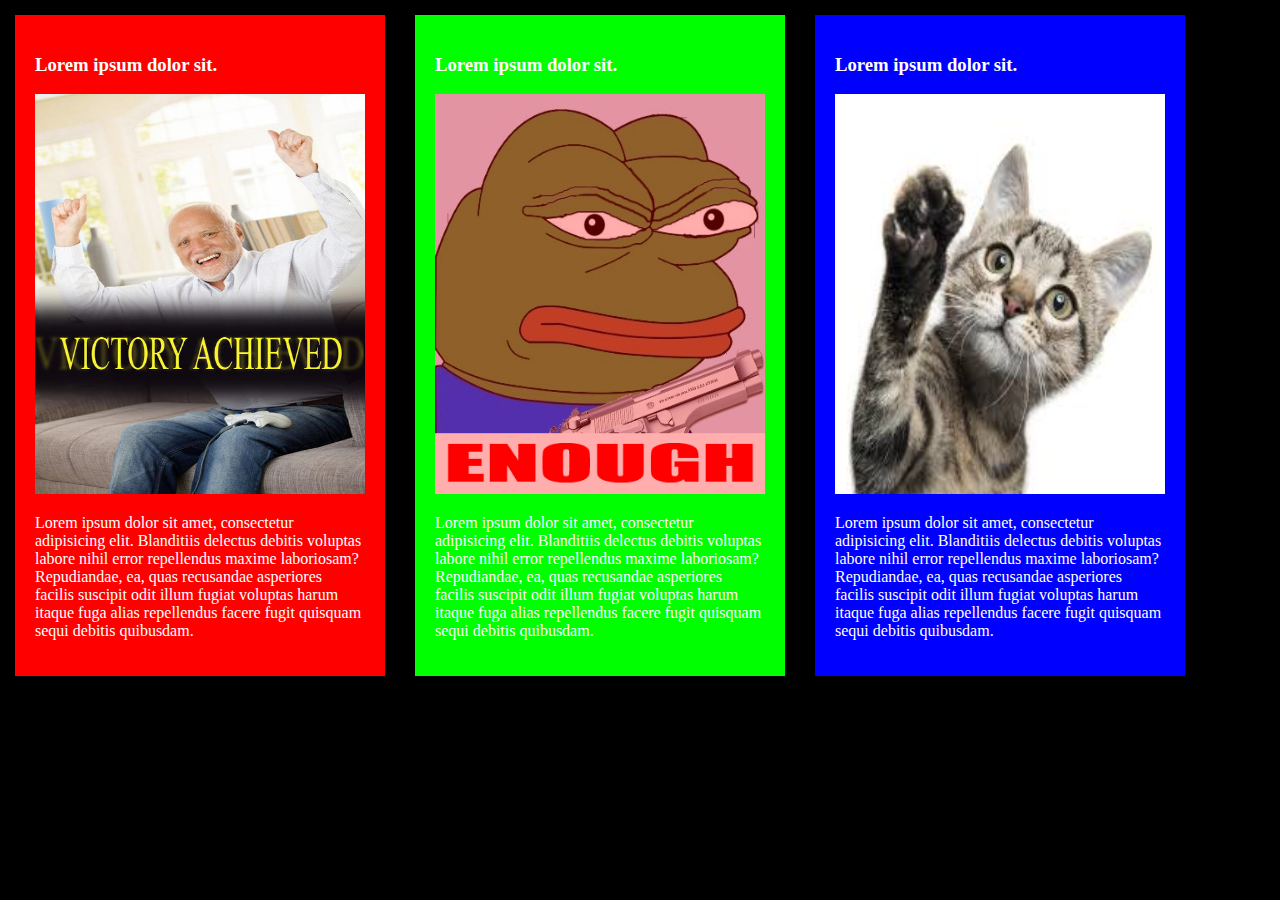
<file: boxes.html>
<!DOCTYPE html>
<html>
    <head>
        <title>Box Models</title>
        <link rel="stylesheet" href="css/boxes.css" type="text/css" />
    </head>
    <body>
        <main class="mainBody">
            <section id="box1">
                <h3>Lorem ipsum dolor sit.</h3>
                <img class="image" src="images/victory.jpg"/>
                <p>Lorem ipsum dolor sit amet, consectetur adipisicing elit. Blanditiis delectus debitis voluptas labore nihil error repellendus maxime laboriosam? Repudiandae, ea, quas recusandae asperiores facilis suscipit odit illum fugiat voluptas harum itaque fuga alias repellendus facere fugit quisquam sequi debitis quibusdam.</p>
            </section>
            <section id="box2">
                <h3>Lorem ipsum dolor sit.</h3>
                <img class="image" src="images/pepe.png"/>
                <p>Lorem ipsum dolor sit amet, consectetur adipisicing elit. Blanditiis delectus debitis voluptas labore nihil error repellendus maxime laboriosam? Repudiandae, ea, quas recusandae asperiores facilis suscipit odit illum fugiat voluptas harum itaque fuga alias repellendus facere fugit quisquam sequi debitis quibusdam.</p>
            </section>
            <aside id="box3">
                <h3>Lorem ipsum dolor sit.</h3>
                <img class="image" src="images/cat.jpg"/>
                <p>Lorem ipsum dolor sit amet, consectetur adipisicing elit. Blanditiis delectus debitis voluptas labore nihil error repellendus maxime laboriosam? Repudiandae, ea, quas recusandae asperiores facilis suscipit odit illum fugiat voluptas harum itaque fuga alias repellendus facere fugit quisquam sequi debitis quibusdam.</p>
            </aside>
        </main>
    </body>
</html>
</file>
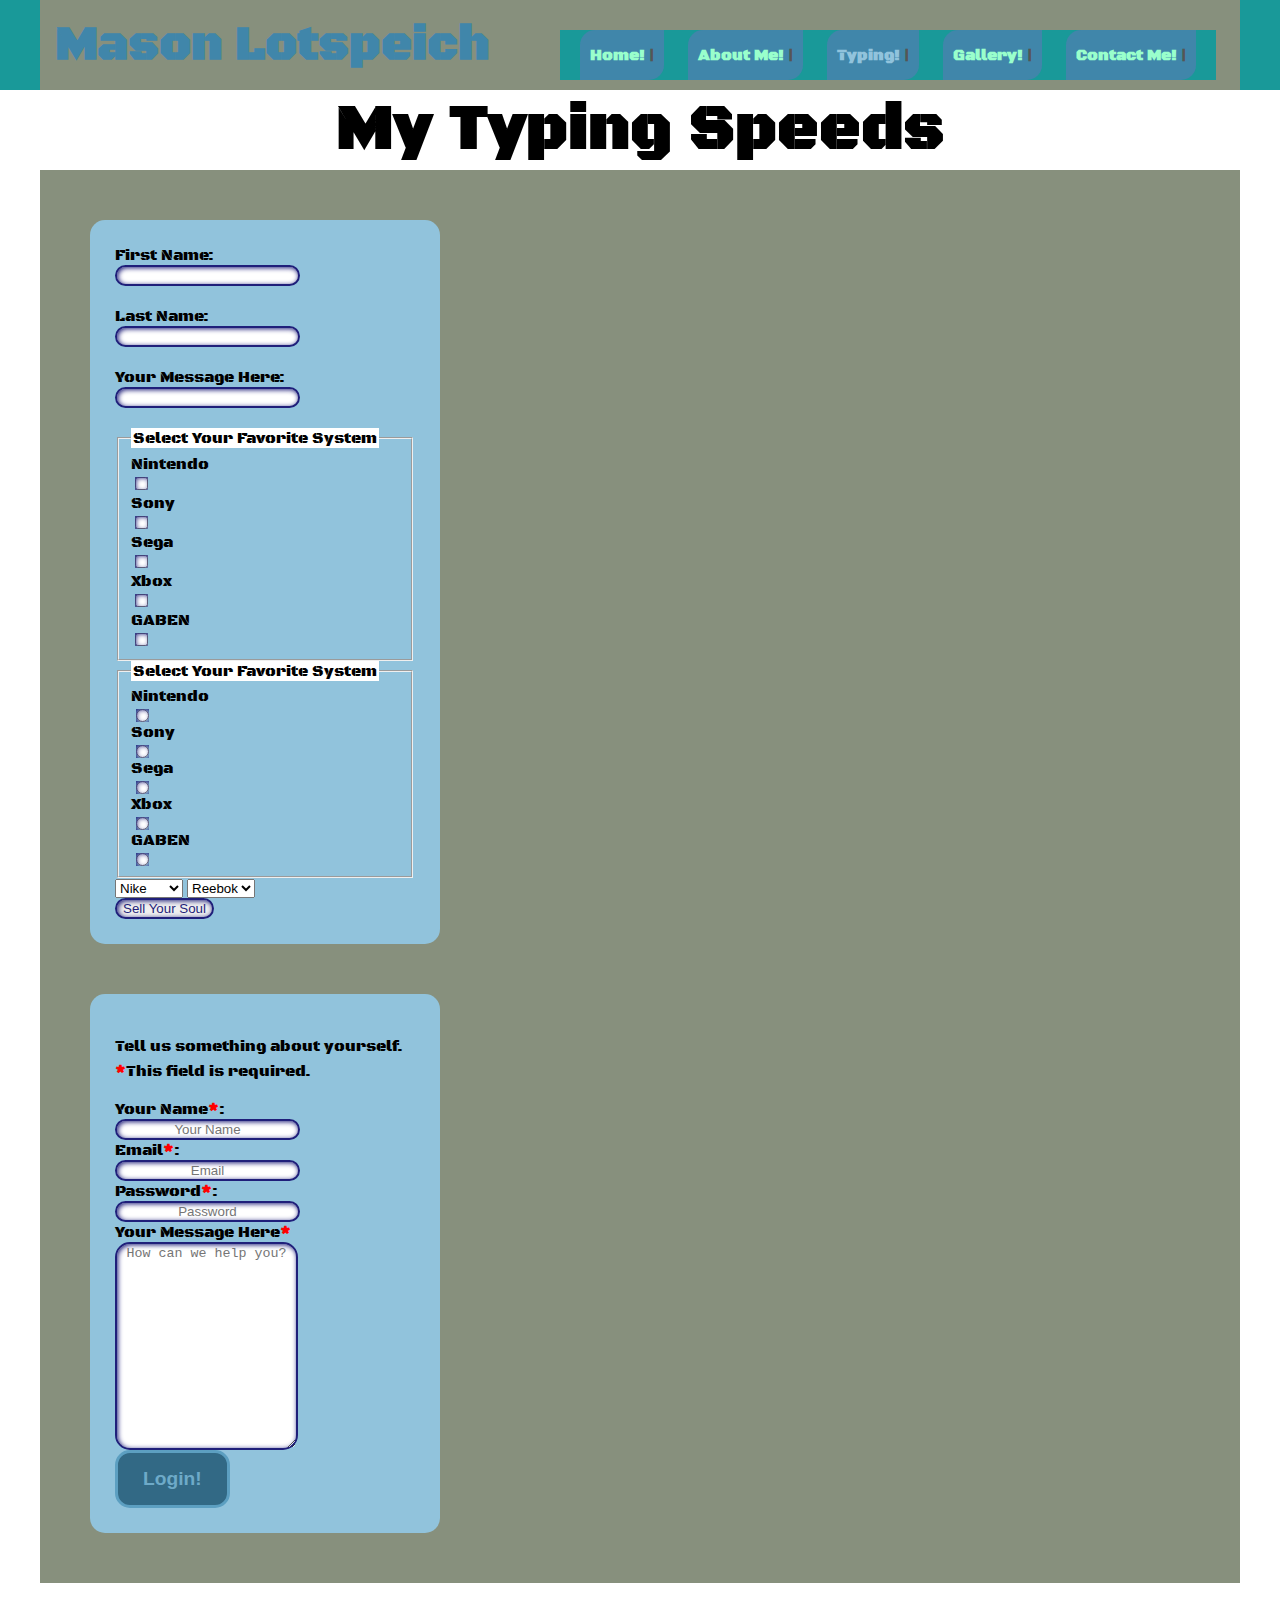
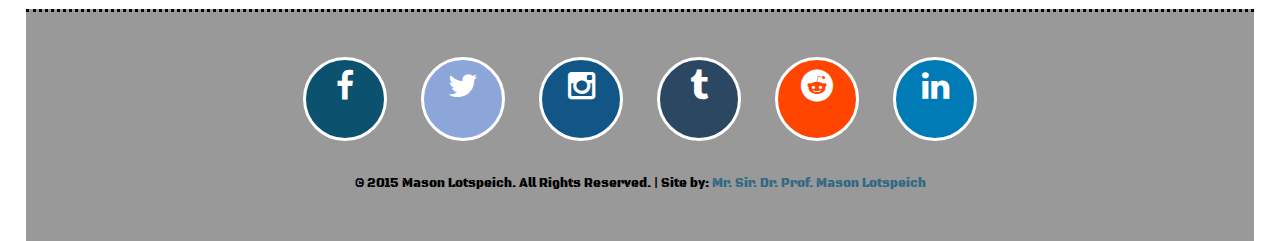
<file: form.html>
<!doctype html>
<html>
    <head>
        <title>I'm the fastest typer EVER</title>
        
        <link rel="stylesheet" href="css/font-awesome.css" type="text/css">
        <link rel="stylesheet" href="css/main.css" type="text/css">
        
        <meta charset="utf-8">
        <meta name="description" content="Welcome to Mason Lotspeich's typing page. I'm a big deal.">
        <meta name="keywords" content="swaggod, white, sick, dope, swag, chainz, big deal, big, deal, Mason, Lotspeich, typing">
        <meta name="author" content="Mason Lotspeich">
        <style type="text/css"></style>
    </head> 
    <body>  
        <header>
            <div class="mainWidth" id="header"> <!--mainWidth=Main width of site. Header=header modifier-->
                <figure>
                    <!--<a href="index.html" id="logo"><img src="images/logo.svg" alt="Mason L. Logo"/></a>-->
                    <h1><a href="index.html" id="logo">Mason Lotspeich</a></h1>
                </figure>
                <nav id="menu"> <!-- Menu modifier -->
                    <ul>
                        <li><a href="index.html" title="Home Page">Home!</a></li> <!--currentPage background = Black-->
                        <li><a href="about-me.html" title="About Me Page">About Me!</a></li>
                        <li class="currentPage"><a href="typing.html" title="Typing Page">Typing!</a></li>
                        <li><a href="gallery.html" title="Gallery Page">Gallery!</a></li>
                        <li><a href="contact-me.html" title="Contact Me Page">Contact Me!</a></li>
                    </ul>
                </nav>
            </div>
        </header>
        <div id="bannerForms">
            <h1 class="bannerTitle">My Typing Speeds</h1>
        </div> <!-- id="bannerHome" --> 
        <main class="mainWidth" id="main">
            
            <!-- Forms starts here -->

            <form action="#" method="get"> 
            First Name: <input type="text" name="fname"/><br/>
            Last Name: <input type="text" name="lname"/><br/>
            Your Message Here:<input type="text" name="message" rows="10" cols="20" /><br />
            
            <fieldset>
                <legend>Select Your Favorite System</legend>
                Nintendo<input type="checkbox" name="nintendo" value="Nintendo" />
                Sony<input type="checkbox" name="sony" value="Sony" />
                Sega<input type="checkbox" name="sega" value="Sega" />
                Xbox<input type="checkbox" name="xbox" value="Xbox" />
                GABEN<input type="checkbox" name="gaben" value="GABEN GABEN GABEN GABEN GABEN GABEN"/>
            </fieldset>
            
            <fieldset>
                <legend>Select Your Favorite System</legend>
                Nintendo<input type="radio" name="nintendo" value="Nintendo" />
                Sony<input type="radio" name="sony" value="Sony" />
                Sega<input type="radio" name="sega" value="Sega" />
                Xbox<input type="radio" name="xbox" value="Xbox" />
                GABEN<input type="radio" name="gaben" value="GABEN GABEN GABEN GABEN GABEN GABEN"/>
            </fieldset>
            
            <select name="shoes" id="shoes">
                <option value="adidas">Adidas</option>
                <option value="reebok">Reebok</option>
                <option value="nike" selected >Nike</option>
            </select>
            
            <select name="sneakers" id="sneakers">
                <option value="adidas">Adidas</option>
                <option value="reebok" selected >Reebok</option>
                <option value="nike">Nike</option>
            </select>
            
                <input type="submit" value="Sell Your Soul"/>
            </form>
            
            <form action="#" method="get" id="bottomForm">
                
                <p>Tell us something about yourself. <br/><span class="asterisk">*</span>This field is required.</p>
                <label for="notpapermail">Your Name<span class="asterisk">*</span>:</label>
                <input type="text" name="name" placeholder="Your Name" id="nickname" required />
                
                <label for="private">Email<span class="asterisk">*</span>:</label>
                <input type="email" name="email" placeholder="Email" id="notpapermail" required />
                
                <label for="nickname">Password<span class="asterisk">*</span>:</label>
                <input type="password" name="password" placeholder="Password" id="private" required />
                
                <label for="message">Your Message Here<span class="asterisk">*</span></label>
                <textarea type="text" name="message" rows="10" cols="20" placeholder="How can we help you?" required="required"></textarea>
                <button class="button" type="submit">Login!</button>
            </form>
            <!-- Forms ends here -->
            
        </main>
        <footer class="copyright">
            <div   class="social">
                <a   href="#" title="" target="_blank"><i   class="fa fa-facebook"></i></a>
                <a   href="#" title="" target="_blank"><i   class="fa fa-twitter"></i></a>
                <a   href="#" title="" target="_blank"><i   class="fa fa-instagram"></i></a>
                <a   href="#" title="" target="_blank"><i   class="fa fa-tumblr"></i></a>
                <a   href="#" title="" target="_blank"><i   class="fa fa-reddit"></i></a>
                <a   href="#" title="" target="_blank"><i   class="fa fa-linkedin"></i></a>
                <!--Facebook, Twitter, Instagram, Tumblr, Reddit, LinkedIn-->
            </div>
            <p  >© 2015 Mason Lotspeich. All Rights Reserved. | Site by: <a   href="https://www.linkedin.com/in/masonlotspeich" title="My LinkedIn account" target="_blank">Mr. Sir. Dr. Prof. Mason Lotspeich</a></p>
        </footer>
    </body>
</html>
<!--It's Kool Guy!!!!!!-->
</file>
<file: css/boxes.css>
html, body {
    width:100%;
    height:100%;
    margin:0px;
    padding:0px;
}

body {
    background-color:#000;
}

#mainbody {
    width:1200px;
    margin:20px auto;
}
#box1, #box2, #box3 {
    width: 330px;
    /*min-height:540px;*/
    float:left;
    color:#FFF;
    padding:20px;
    margin:15px;
}

#box1 {
    background-color:#FF0000;
}

#box2 {
    background-color:#00FF00;
}

#box3 {
    background-color:#0000FF;
}

.image {
    width:330px;
    height:400px;
    margin:0px auto;
}
/*My Media Queries For Screen Size*/

/*Targeting Tablet Devices*/

@media screen and (max-width: 1024px) {
	body{
		background-color:#;
	}
	#box1, #box2, #box3 {
		width:auto;
		margin:1% auto;
	}
	h3 {
		font-size:2em;
	}
	h4 {
		font-size:1.75em;
	}
	p {
	    font-size:1.25em;
	}
	#box3 {
		display:none;
		/*visibility:hidden;*/
	}
	.image {
	    width:90%;
	}
	
	#mainBody {
	    width:100%
	    margin:20px auto;
	}
}

/*Targeting Mobile Phones*/

@media screen and (max-width: 400px) {
	#box1, #box2, #box3 {
		background-image:url(../images/rare-pepe.png)
	}
}

/*Targeting Wearable Devices - Like Watches*/

@media screen and (max-width: 100px) {
    
}
</file>
<file: css/main.css>
/*Global Styles*/

/*     * {color:#99FF66;} Global Selector. Don't use this.*/        

@import url(https://fonts.googleapis.com/css?family=Archivo+Black|Permanent+Marker|Black+Ops+One|Press+Start+2P);

html, body {height:100%;}



body {
    margin:0px;
    padding:0px;
    /*font-family:'Lucida Sans', Verdana, sans-serif,;*/
    font-family: 'Black Ops One', cursive;
    font-size:16px;
    font-weight:500;
    /*background-color:#199999;*/
}

h1, h2, h3 {
    color:#555555; /* Gray*/
    margin:0px;
    padding:0px;
}

h1 {
    font-size:3em; /* em is a scaleable font size */
}

p {
    margin:15px 0px;
    line-height:25px;
    
}

b, strong {
    color:#AAB6A2;
}

a {
    color:#99FFCC;
    text-decoration:none;
}

a:hover {
    color:#33CCCC;
}

figure {
    margin:0px;
    padding:0px;
}
/*Header Styles*/

header {
    background-color:#199999;
    /*height:150px;*/
}

#header {
    padding:15px 0px;
    position:relative;
}

#logo {
    padding:15px;
    color:#4086AA;
}

#logo:hover {
    color:#91C3DC;
}
/*Navigation Styles*/

#menu {
    position:absolute;
    top:20px;
    right:2%;
}

 #menu ul {
    display:inline;
    background-color:#199999;
    padding:15px 10px;
}

#menu li {
    display:inline-block;
    margin:10px;
    padding:15px 10px;
    background-color:rgb(64, 134, 170);
    font-weight:600;
    /*text-transform:uppercase;*/
    border-radius:15px 0px;
}
#menu li:hover {
    background-color:#87907D;
    border-radius:0px 15px;
}
/* #menu li:before {
    content:"Swag";
    color:rgb(85, 85, 85);
} */
#menu li:after {
    content:" |";
    padding:15px 0px;
    color:rgb(85, 85, 85);
}

.currentPage a {
    color:#91C3DC;
    border-radius:0px 15px;
}

/*Banner Styles*/

#bannerHome {
    border-top:3px dashed #555555;
    padding:100px 0px;
    background:url(../images/banner-home.jpg) no-repeat center left #AAB6A2; /* Center 1 = Center Column, Center 2 = Center Row. */
    background-size:cover;
    overflow:hidden;
}

#bannerAbout {
    border-top:3px dashed #555555;
    padding:150px 0px;
    background:url(../images/banner-about.jpg) no-repeat center center #AAB6A2; /* Center 1 = Center Column, Center 2 = Center Row. */
    background-size:cover;
    overflow:hidden;
}

#bannerGallery {
    border-top:3px dashed #555555;
    padding:150px 0px;
    background:url(../images/banner-gallery.jpg) no-repeat center center #AAB6A2; /* Center 1 = Center Column, Center 2 = Center Row. */
    background-size:cover;
    overflow:hidden;
}


#bannerContact {
    border-top:3px dashed #555555;
    padding:150px 0px;
    background:url(../images/banner-contact.jpg) no-repeat center center #AAB6A2; /* Center 1 = Center Column, Center 2 = Center Row. */
    background-size:cover;
    overflow:hidden;
}


.bannerTitle {
    text-align:center;
    color:#000;
    font-size:4em;
    text-shadow:5px 1px 6px #FFF;
}

.backgroundImage {
    background:url(../images/jellybeans.jpg);
}

/*Main Body Section*/

.mainWidth {
    width:1200px;
    margin:0px auto;
    overflow:hidden;
    background-color:#87907D;
}

#main {
    margin-bottom:25px;
}

/*Column Styles*/

.columnA, .columnB, .columnC {
    width:384px;
}

.columnA, .columnB{
    float:left;
    margin-right:24px;
}

.columnC {
    float:right;
}


.columnA h2, .columnB h2, .columnC h2 {
    color:#555555;
    font-size:3em;
    font-weight:900;
    text-transform:uppercase;
    text-align:center;
}
/* .likeImage { */
/*    width:384px;*/
/*    height:225px;*/
/*    background-color:#123123;*/
/*}*/
.likeImage span {
    display:block;
    font-size:2em;
    background-color:#87907D;
    color:#FFFFFF;
    text-align:center;
    text-transform:uppercase;
    padding:15px 0px;
}
.columnA p, .columnB p, .columnC p {
    text-align:justify;
    padding:0px;
}

/*Button Styles*/

a.button, .button {                   /*focuses ALL a tags with class of button */
    padding:15px 25px;
    background-color:#326985;
    color:#6eaac8;
    -webkit-border-radius:6px;
    -moz-border-radius:6px;
    -o-border-radius:6px; 
    border-radius:15px;
    border:3px solid #5c9fc1;
    font-weight:600;
    font-size:1.2em;
}
a.button, .button:hover {
    background-color:#5c9fc1;
    color:#326985;
    cursor:url(../images/cursor.png), auto;
}
a.buttonRed {
    background:url(../images/) no-repeat center center #AAB6A2;
}

a.buttonRed:hover {
    
}

#bannerButton {
    text-align:center;
    margin:25px 0px;
}


/*About ME Styles*/

.alignLeft {
    float:left;
    width:384px;
    margin-right:24px;
}
.floatLeft {
    float:left;
    width:384px;
    margin-right:20px
}
.alignRight {
    float:right;
    width:784px;
    text-align:justify;
}
.floatRight {
    float:right;
    margin-right:20px;
}
.clear {
    clear:both;
    padding:20px 0px;
}
 #main {
    margin-bottom:25px;
 }
#myVideo { /* 16x9 Aspect Ratio Formula | 9/16=.5625 or 56.25% */
    position:relative;
    padding-bottom:56.25%;
    padding-top:30px;
    height:0px;
    overflow:hidden;
    width:90%;
    margin:0px auto;
}
#myVideo iframe, #myVideo embed {
    position:absolute;
    top:0px;
    left:0px;
    width:100%;
    height:100%;
}
#myAudio {
    width:400px;
    margin:0px auto;
}
.audioImage {
    margin:10px;
    background-color:#4086aa;
    border:2px solid #c5dde9;
    width:305px;
    display:block;
}
.audioPic {
    width:100%;
    position:relative;
}
.audioText {
    text-align:center;
}
/*Footer Styles*/
footer {
    clear:both;
    margin:26px;
    text-align:center; /*How I fixed footer centering */
}

footer p {
    text-align:center;
    font-size:1.1em;
}

.copyright {
    overflow:hidden;
    padding:30px 0px;
    border-top:3px dotted #000000;
    display:block;
    background-color:#999999;
    
}


.social {
    text-align:center;
}

.copyright p {
    margin:center;
    font-size:12px;
}

footer a {
    color:#326985;
}
footer a:hover {
    color:#6EAAC8;
}

/*Extra Styles */

.fa {
    background-color:#999;
    border:3px solid #FFF;
    font-size:2em !important;
    margin:15px;
    color:#FFF;
    height:58px;
    width:58px;
    padding:10px;
    border-radius:100%;
}

.fa:hover {
    background-color:#FF7900;
}

.fa-facebook {background-color:#0C516E;}
.fa-twitter {background-color:#8CA6D9;}
.fa-instagram {background-color:#125688;}
.fa-tumblr {background-color:#2C4762;}
.fa-reddit {background-color:#ff4500;}
.fa-linkedin {background-color:#007bb5;}

/*Typing Styles*/

#myData {
    margin:auto;
    width:900px;
}
#myHeader tr th {
    background-color:#4086AA;
    color:#FFF;
    font-size:1.3em;
    padding:5px 0px;
    text-shadow:2px 1px #000;
}
#groupData {
    margin:auto;
    width:900px;
}
#groupHeader{
    background-color:#91C3DC;
    color:#FFF;
    font-size:1.3em;
    padding:5px 0px;
    text-shadow:2px 1px #000;
}
/* tr th {
    background-color:#666;
} */
table {
    border-radius:5px;
    background-color:#AAB6A2;
    text-align:center;
}
th {
    background-image:url(../images/gun.gif);
}
.grayCell {
    background-color:#C6CBC2;
}
tfoot tr {
    background-image:url(../images/gun.gif);
}
tr:hover {
    background-image:url(../images/gun.gif);
}
tfoot tr td {
    padding:5px;
    border-radius:10px;
    
}

/*Form Styles*/

.asterisk {
    color:#FF0000;
    font-weight:900;
}
input, textarea {
    border-radius:15px;
    border:2px solid #1F1F7A;
    box-shadow:1px 1px 5px #1F1F7A inset;
    color:#1F1F7A;
    display:block;
    text-align:center;
}
textarea {
    height:200px;
}
form {
    margin:50px 50px;
    background-color:#91C3DC;
    border-radius:15px;
    padding:25px;
    width:25%;
}
.bottomForm {
    margin-top:15px;
}
legend {background-color:#FFFFFF;}

/*Gallery Styles*/

.galleryImages {
    margin:10px;
    float:left;
    background-color:#4086aa;
    border:2px solid #c5dde9;
    width:280px;
    display:block;
}
.galleryImages img {
    width:276px;
}
.figNewton {
    padding:10px;
    font-size:15px;
}
</file>
